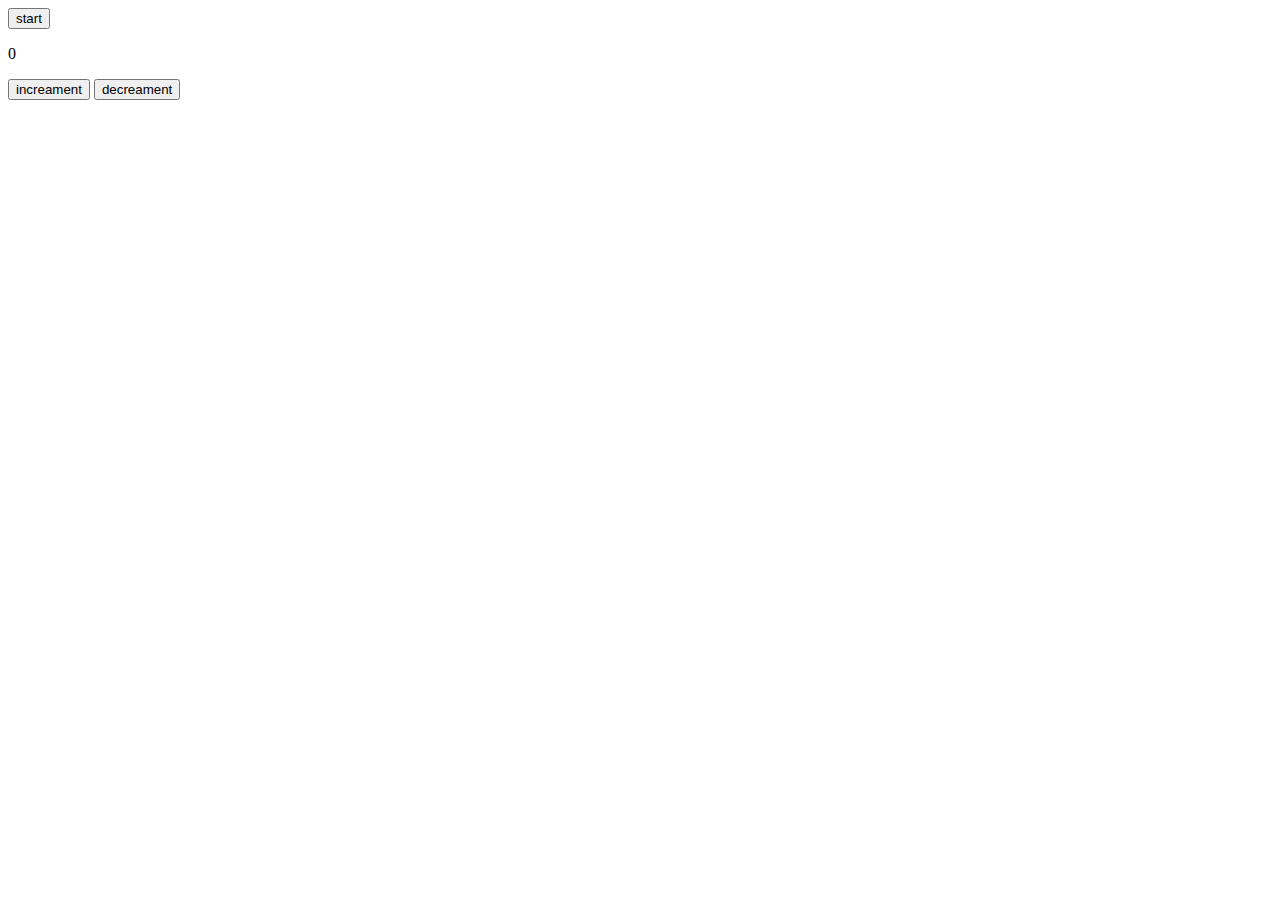
<file: index.html>
<!DOCTYPE html>
<html lang="en">
<head>
    <meta charset="UTF-8">
    <meta name="viewport" content="width=device-width, initial-scale=1.0">
    <title>Document</title>
</head>
<body>
    <script>
    //  'use strict'
     var num1=33;
     num2=44;
     console.log("num1 is "+num1)
     console.log(num2+"   sahil")
     console.log(typeof(num1))
     


    </script>
   
    
    <button onclick="run()"> start</button>
    <p id="text"></p>
    <p id="text">0</p>
    <button onclick="inc()">increament</button>
    <button onclick="dec()">decreament</button>

    <script src="vote.js"></script>
    
</body>
</html>
</file>
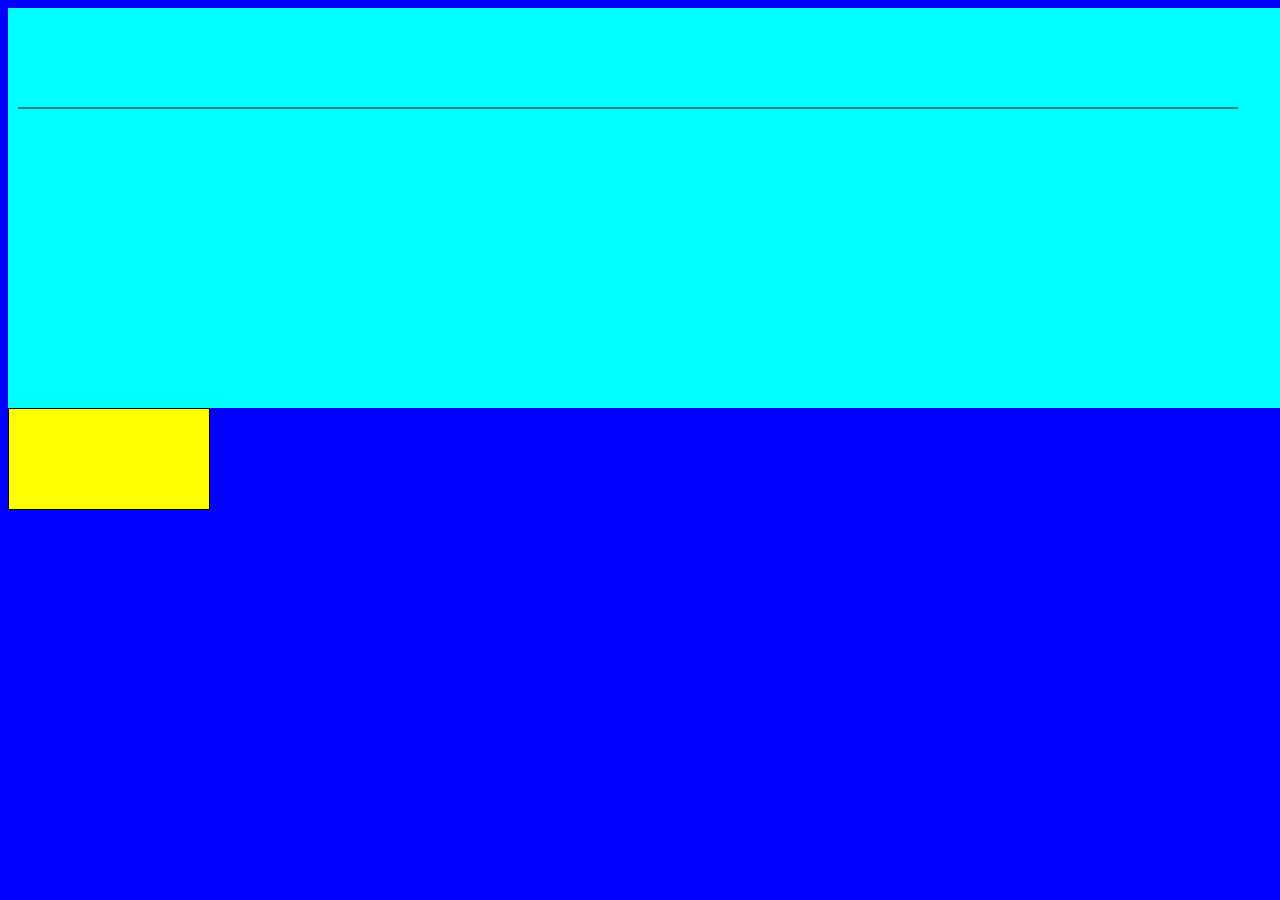
<file: gsap/index.html>
<!DOCTYPE html>
<html lang="en">
<head>
    <meta charset="UTF-8">
    <meta name="viewport" content="width=device-width, initial-scale=1.0">
    <title>Document</title>
    <link rel="stylesheet" href="style.css">
</head>
<body>
    
   
    <!-- <div id="string">
        <svg width="1500" height="500" >
            <path d="M 10 100 Q 500 100 1230 100" stroke="black" fill="transparent"/>
          </svg> -->
          <div id="string">
            <svg width="1500" height="500" >
                <path d="M 10 100 Q 500 100 1230 100" stroke="black" fill="transparent"/>
              </svg>
          
    </div>
    <div id="box1">
        
    </div>
   

    <script src="https://cdnjs.cloudflare.com/ajax/libs/gsap/3.12.5/gsap.min.js" integrity="sha512-7eHRwcbYkK4d9g/6tD/mhkf++eoTHwpNM9woBxtPUBWm67zeAfFC+HrdoE2GanKeocly/VxeLvIqwvCdk7qScg==" crossorigin="anonymous" referrerpolicy="no-referrer"></script>
    <script src="aminate.js"></script>
</body>
</html>
</file>
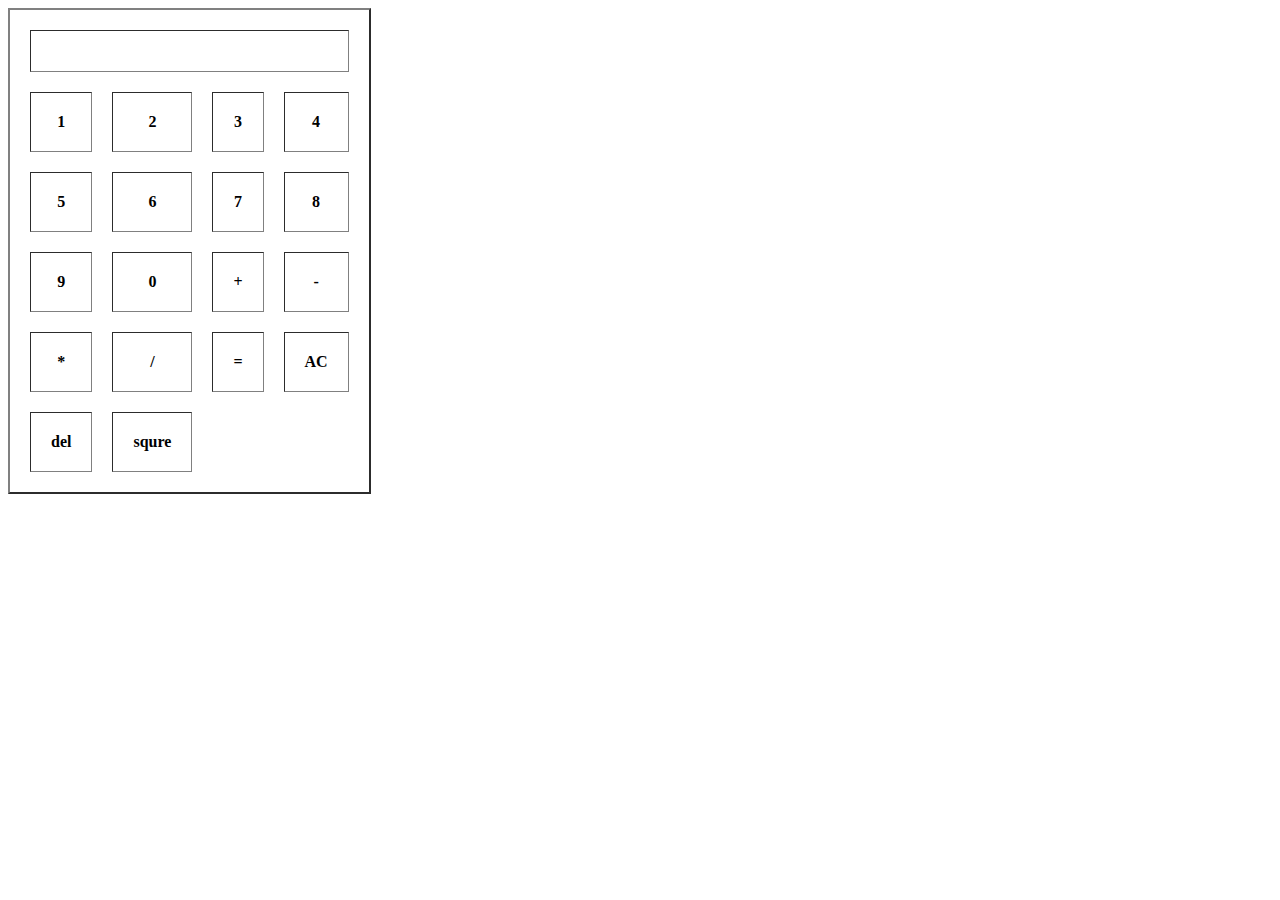
<file: calculator.html>
<!DOCTYPE html>
<html lang="en">
<head>
    <meta charset="UTF-8">
    <meta name="viewport" content="width=device-width, initial-scale=1.0">
    <title>Document</title>
</head>
<body>
    <table border="2px " cellpadding="20px" cellspacing="20px">
        <tr>
            <th id="display"  colspan="4">
                
            </th>
        </tr>
        <tr>
            <th onclick="pressed('1')">1</th>
            <th onclick="pressed('2')">2</th>
            <th onclick="pressed('3')">3</th>
            <th onclick="pressed('4')">4</th>
        </tr>
        <tr>
            <th onclick="pressed('5')">5</th>
            <th onclick="pressed('6')">6</th>
            <th onclick="pressed('7')">7</th>
            <th onclick="pressed('8')">8</th>
        </tr>
        <tr>
            <th onclick="pressed('9')">9</th>
            <th onclick="pressed('0')">0</th>
            <th onclick="pressed('+')">+</th>
            <th onclick="pressed('-')">-</th>
        </tr>
        <tr>
            <th onclick="pressed('*')">*</th>
            <th onclick="pressed('/')">/</th>
            <th onclick="equall()">=</th>
            <th onclick="ac()">AC</th>
        </tr>
        <tr>
            <th onclick="del()">del</th>
            <th onclick="sqr()">squre</th>
        </tr>
    </table>
    <script src="calculator.js"></script>
</body>
</html>
</file>
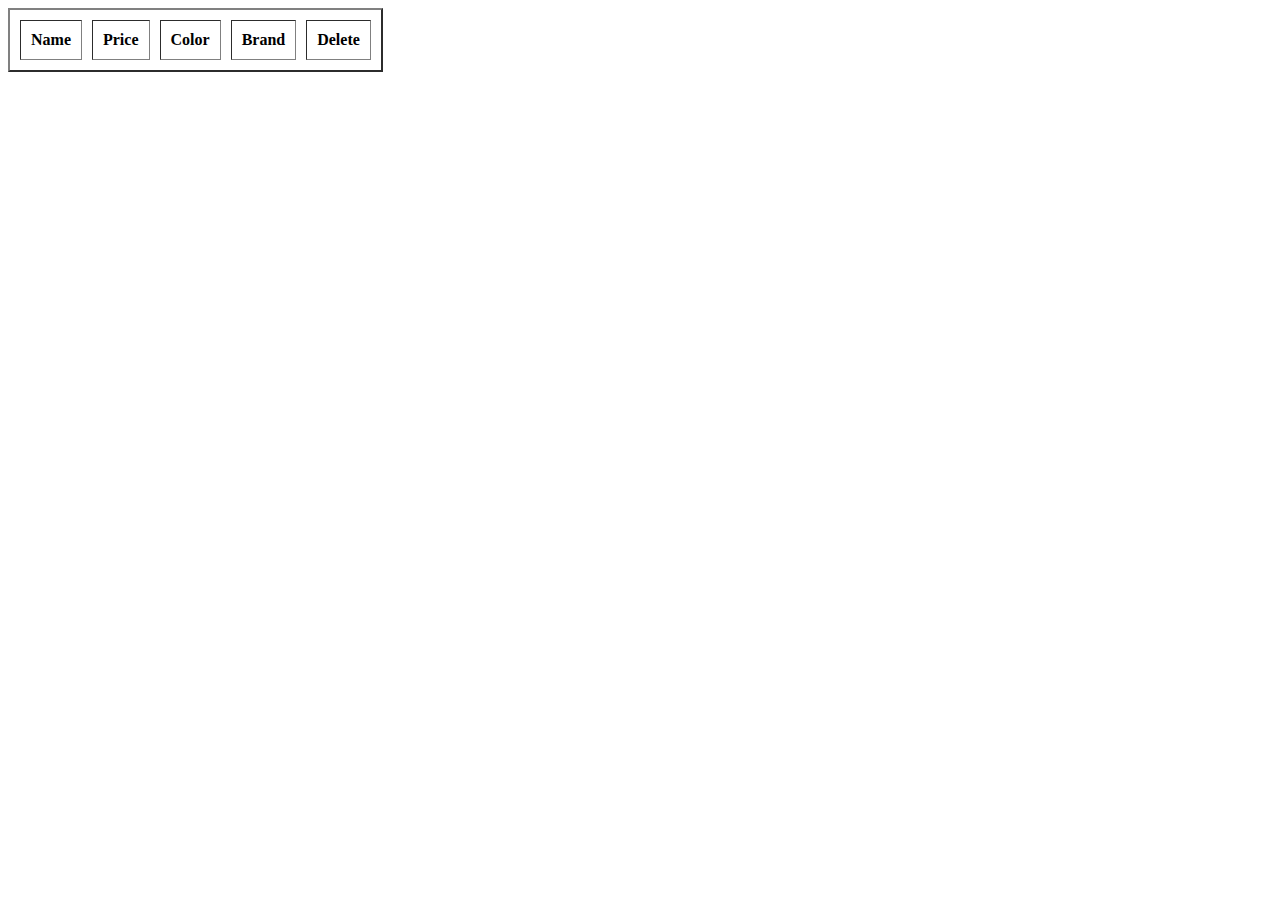
<file: db.html>
<!DOCTYPE html>
<html lang="en">
<head>
    <meta charset="UTF-8">
    <meta name="viewport" content="width=device-width, initial-scale=1.0">
    <title>Document</title>
</head>
<body>
   <table border="2px" cellspacing="10px" cellpadding="10px">


    <thead>
        <tr>
            <th>Name</th>
            <th>Price</th>
            <th>Color</th>
            <th>Brand</th>
            <th>Delete</th>


        </tr>
    </thead>
    <tbody id="display">
          
    </tbody>


    </table>

  <script src="db.js"></script>



   </table> 
</body>
</html>
</file>
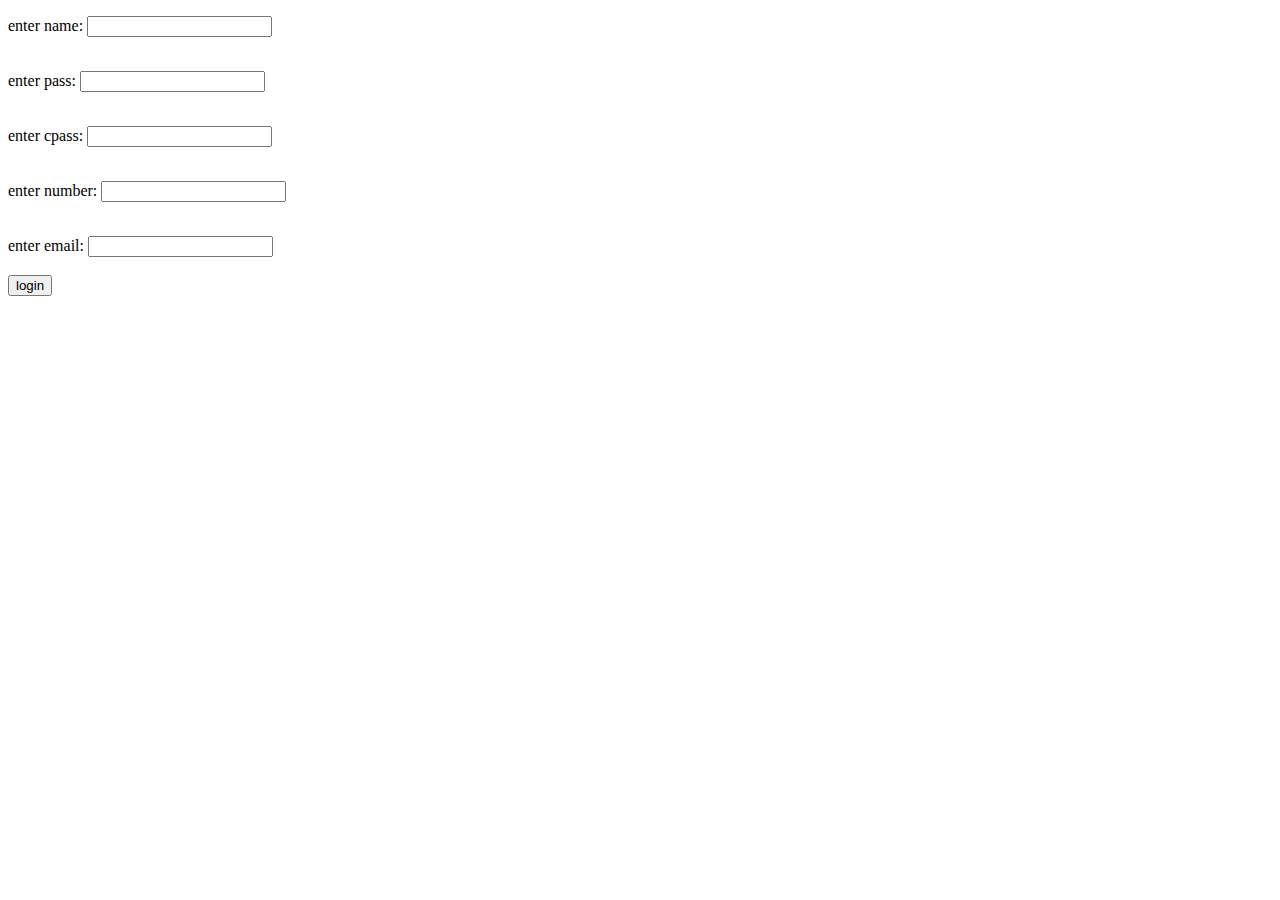
<file: form.html>
<!DOCTYPE html>
<html lang="en">
<head>
    <meta charset="UTF-8">
    <meta name="viewport" content="width=device-width, initial-scale=1.0">
    <title>Document</title>
</head>
<body>

    <form>
        <p id="errorname"></p>
        enter name: <input type="text"  id="name"> <br> <br>


        <p id="errorpass"></p>
        enter pass: <input type="text"  id="pass"> <br> <br>


        <p id="errorcpass"></p>
        enter cpass: <input type="text"  id="cpass"> <br> <br>



        <p id="errornumber"></p>
        enter number: <input type="text"  id="number"> <br> <br>


        <p id="erroremail"></p>
        enter email: <input type="text"  id="email"> <br> <br>


        <input type="submit" value="login" onclick="return sub()">
    </form>
    



    <script src="form.js"></script>
</body>
</html>
</file>
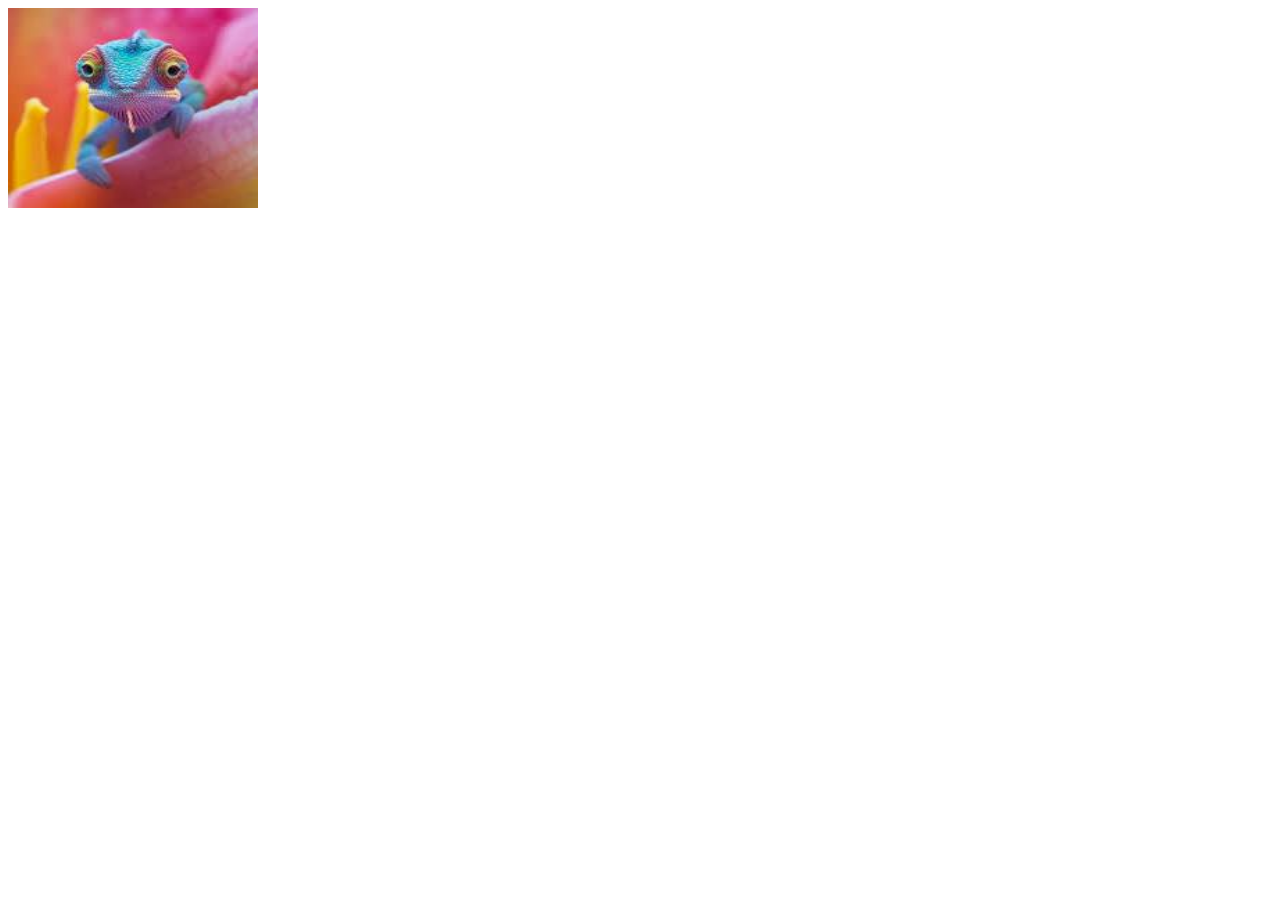
<file: image.html>
<!DOCTYPE html>
<html lang="en">
<head>
    <meta charset="UTF-8">
    <meta name="viewport" content="width=device-width, initial-scale=1.0">
    <title>Document</title>
</head>
<body>


    <!-- <button id="btn">click me</button>

    <input type="text"  id="inp"> -->

    <div id="box" onmouseenter="str()" onmouseleave="str1()" >

        <img src="img.1.jpeg" alt="" width="250px" height="200px" id="inn">
        
        
    </div>

        
    </div>






    <script src="image.js"></script>
    
</body>
</html>
</file>
<file: gsap/style.css>
#string{

    background-color: aqua;
    height: 400px;

} 
 body{
    width: 100%;
    height: 100%;
    background-color: blue;
 }
#box1{
    height: 100px;
    width: 200px;
    background-color: yellow;
    border: 1px solid black;
    
    
}
</file>
